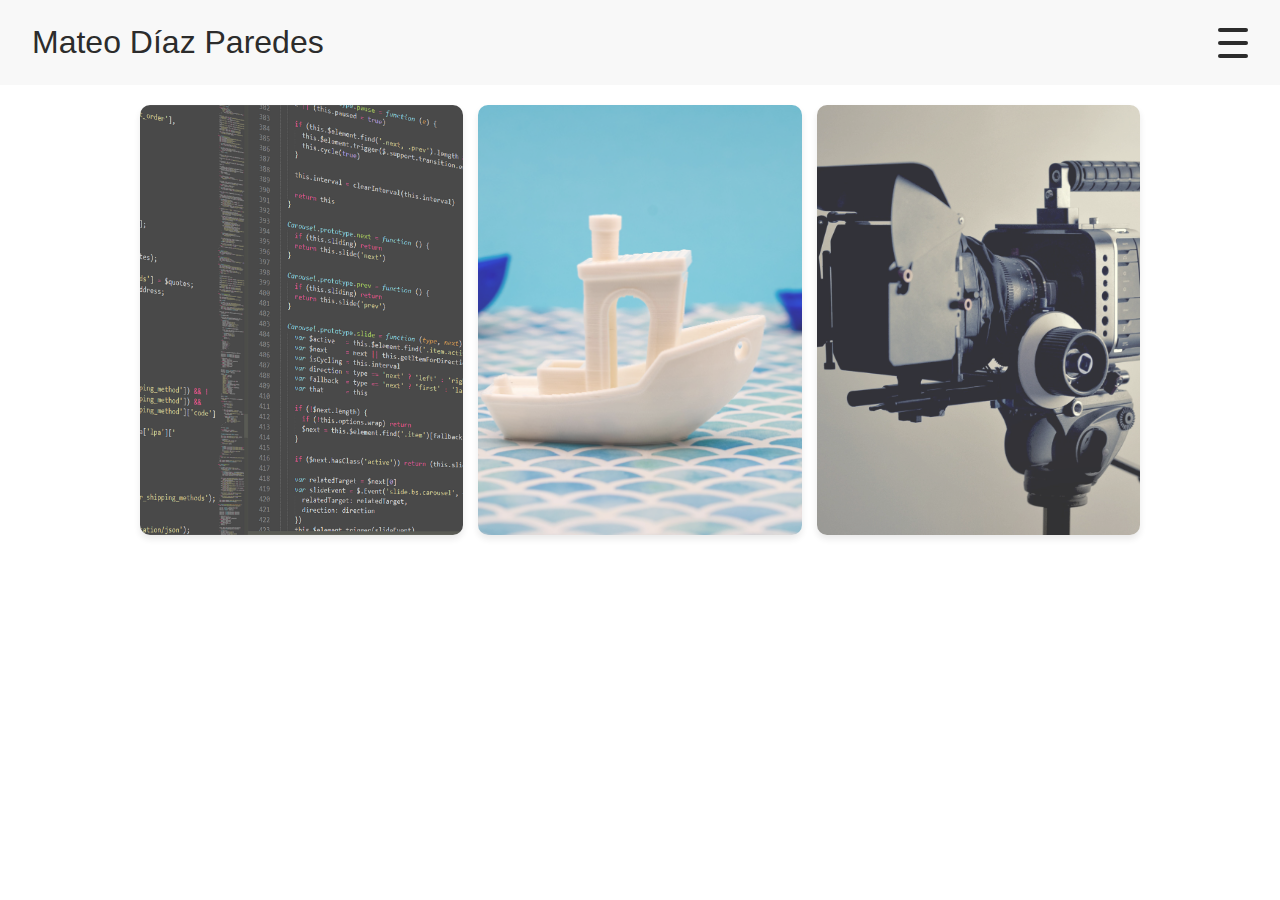
<file: index.html>
<!DOCTYPE html>
<html lang="es">
<head>
    <meta charset="UTF-8">
    <meta name="viewport" content="width=device-width, initial-scale=1.0">

    <link rel="apple-touch-icon" sizes="180x180" href="./ICON/apple-touch-icon.png">
    <link rel="icon" type="image/png" sizes="32x32" href="./ICON/favicon-32x32.png">
    <link rel="icon" type="image/png" sizes="16x16" href="./ICON/favicon-16x16.png">
    <link rel="manifest" href="./ICON/site.webmanifest">

    <link rel="stylesheet" href="./CSS/estilo.css">
    <title>Inicio - Mateo Diaz Paredes</title>
</head>
<body>
    <header>
        <div class="navebar">
            <a href="./index.html" class="Logo">Mateo Díaz Paredes</a>
            <input type="checkbox" id="menu-toggle" class="btn-checkbox" aria-label="Abrir menú de navegación"/>
            <label for="menu-toggle" class="btn" aria-label="Menú">
                <span></span>
                <span></span>
                <span></span>
            </label>
            <div class="nav">
                <ol>
                    <li><a href="./index.html">Inicio</a></li>
                    <li><a href="./PAGES/sobre-mi.html">Sobre Mí</a></li>
                    <li><a href="./PAGES/desarrollo-web.html">Desarrollo Web</a></li>
                    <li><a href="./PAGES/animacion.html">Animación</a></li>
                    <li><a href="./PAGES/produccion-audiovisual.html">Producción Audiovisual</a></li>
                </ol>
            </div>
        </div>
    </header>
    <main>
        <div>
            <section>
                <img src="./IMG/foto (1).png" alt="codigo">
                <img src="./IMG/foto (2).jpg" alt="barco">
                <img src="./IMG/foto (3).jpg" alt="camara">
            </section>
        </div>
    </main>
    <aside></aside>
    <footer></footer>
</body>
</html>
</file>
<file: CSS/estilo.css>
* {
    margin: 0;
    padding: 0;
    box-sizing: border-box;
    font-family: Arial, Helvetica, sans-serif;
}

.navebar {
    width: 100%;
    height: auto;
    background: #F8F8F8;
    display: flex;
    justify-content: space-between;
    align-items: center;
    padding: 1.5em 2em; /* Incrementa el padding para más espacio vertical */
    position: relative; /* Asegura que los elementos dentro estén bien posicionados */
    z-index: 10; /* Eleva el header por encima del menú desplegable */
}

.Logo {
    color: rgb(44, 44, 44);
    font-size: 2em; /* Ajusta el tamaño si es necesario */
    text-decoration: none; /* Elimina subrayado del enlace */
}

.nav {
    display: flex;
    align-items: center;
    list-style: none;
}

.nav ol {
    display: flex;
    list-style-type: none; /* Elimina los números o viñetas */
}

.nav ol li {
    margin: 1.5em; /* Espaciado entre los elementos */
}

.nav ol li a {
    text-decoration: none;
    padding: 0.5em 1.5em; /* Área clickeable */
    border-radius: 10px 10px 0;
    color: rgb(39, 39, 39); /* Color del texto */
    transition: all 0.4s;
    position: relative;
    z-index: 1;
    font-size: 1.1em; /* Tamaño del texto */
}

.nav ol li a::before {
    content: '';
    position: absolute;
    bottom: 0;
    left: 0;
    width: 100%;
    height: 4px;
    border-radius: 10px 10px 0;
    background: linear-gradient(to right, #2C5364, #203A43, #0F2027);
    transform-origin: bottom;
    transform: scaleY(0.05);
    z-index: -1;
    transition: all 0.4s;
}

.nav ol li a:hover::before {
    transform: scaleY(1);
}

.nav ol li a:hover {
    color: #2C5364;
}

/* Button for mobile */
.btn {
    position: relative;
    width: 30px;
    height: 30px;
    display: none;
    flex-direction: column;
    justify-content: space-between;
    cursor: pointer;
    z-index: 100;
}

.btn span {
    display: block;
    width: 100%;
    height: 4px;
    background-color: rgb(44, 44, 44);
    border-radius: 2px;
    transition: all 0.3s;
}

/* Hide the default checkbox */
#menu-toggle {
    display: none;
}

/* Transform the button to an 'X' when clicked */
#menu-toggle:checked + .btn span:nth-child(1) {
    transform: rotate(45deg);
    position: absolute;
    top: 12px;
}

#menu-toggle:checked + .btn span:nth-child(2) {
    opacity: 0;
}

#menu-toggle:checked + .btn span:nth-child(3) {
    transform: rotate(-45deg);
    position: absolute;
    top: 12px;
}

/* Show navigation menu on mobile */
@media (max-width: 1440px) {
    .btn {
        display: flex;
    }

    .nav {
        width: 100%;
        position: absolute;
        top: 100%; /* Posiciona el menú justo debajo del header */
        left: 0;
        background: #F8F8F8;
        flex-direction: column;
        align-items: center;
        display: none;
        z-index: 5; /* Asegura que esté detrás del header */
    }

    #menu-toggle:checked ~ .nav {
        display: flex;
    }

    .nav ol {
        flex-direction: column;
        text-align: center;
    }

    .nav ol li {
        margin: 2em 0;
    }
}

.navebar a {
    text-decoration: none;
}

main {
    text-align: center;
}

section {
    margin-top: 20px; /* Ajusta si quieres más espacio entre sections */
    margin: 20px auto;
    display: flex;
    width: 1000px;
    height: 430px;
    gap: 15px;
}

section img {
    width: 0px;
    flex-grow: 1;
    object-fit: cover;
    opacity: 0.8;
    transition: width 0.5s ease, opacity 0.5s ease, filter 0.5s ease;
    border-radius: 10px;
    box-shadow: 0px 4px 6px rgba(0, 0, 0, 0.1);
}

section img:hover {
    cursor: crosshair;
    width: 300px;
    opacity: 1;
    filter: contrast(110%);
}

/* Media Query para pantallas pequeñas */
@media (max-width: 1080px) {
    section {
        margin-top: 20px; /* Ajusta si quieres más espacio entre sections */
        margin: 20px auto;
        display: flex;
        width: 700px;
        height: 430px;
        gap: 15px;
    }
    
    section img {
        width: 0px;
        flex-grow: 1;
        object-fit: cover;
        opacity: 0.8;
        transition: width 0.5s ease, opacity 0.5s ease, filter 0.5s ease;
        border-radius: 10px;
        box-shadow: 0px 4px 6px rgba(0, 0, 0, 0.1);
    }
    
    section img:hover {
        cursor: crosshair;
        width: 200px;
        opacity: 1;
        filter: contrast(110%);
    }
    }

/* Media Query para pantallas pequeñas */
@media (max-width: 720px) {
    section {
        margin-top: 20px; /* Ajusta si quieres más espacio entre sections */
        margin: 20px auto;
        display: flex;
        width: 450px;
        height: 430px;
        gap: 15px;
    }
    
    section img {
        width: 0px;
        flex-grow: 1;
        object-fit: cover;
        opacity: 0.8;
        transition: width 0.5s ease, opacity 0.5s ease, filter 0.5s ease;
        border-radius: 10px;
        box-shadow: 0px 4px 6px rgba(0, 0, 0, 0.1);
    }
    
    section img:hover {
        cursor: crosshair;
        width: 200px;
        opacity: 1;
        filter: contrast(110%);
    }
    }

/* Media Query para pantallas pequeñas */
@media (max-width: 480px) {
    section {
        margin-top: 20px; /* Ajusta si quieres más espacio entre sections */
        margin: 20px auto;
        display: flex;
        width: 300px;
        height: 430px;
        gap: 15px;
    }
    
    section img {
        width: 0px;
        flex-grow: 1;
        object-fit: cover;
        opacity: 0.8;
        transition: width 0.5s ease, opacity 0.5s ease, filter 0.5s ease;
        border-radius: 10px;
        box-shadow: 0px 4px 6px rgba(0, 0, 0, 0.1);
    }
    
    section img:hover {
        cursor: crosshair;
        width: 200px;
        opacity: 1;
        filter: contrast(110%);
    }
    }
</file>
